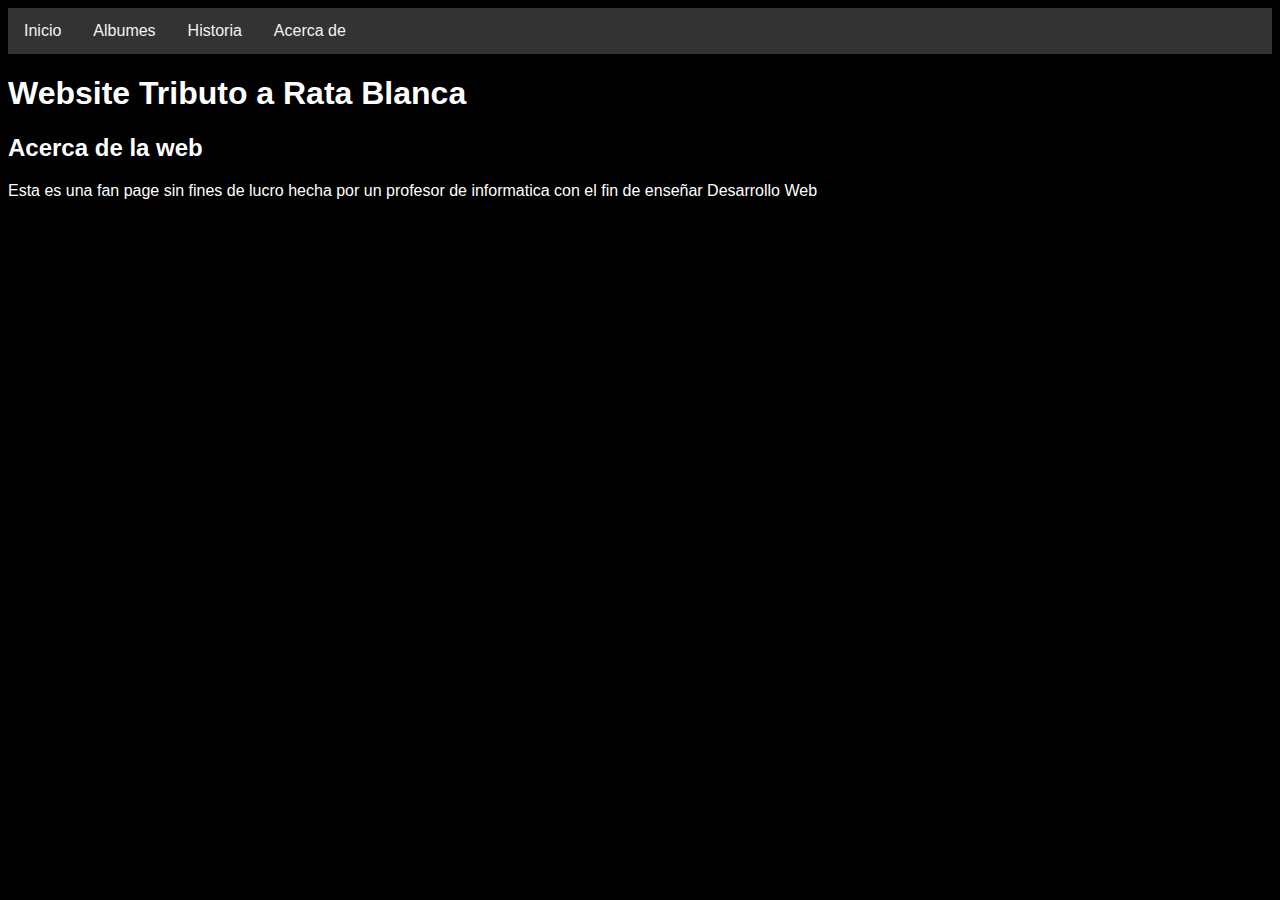
<file: acerca.html>
<!DOCTYPE html>
  <html lang="es">
    <head>
      <title>fan page de Rata Blanca</title>
      <link rel="stylesheet" href="rata.css">
    </head>
    <body>
      <div class="navbar">
        <a href="index.html">Inicio</a>
        <a href="albums.html">Albumes</a>
        <a href="historia.html">Historia</a>
        <a href="acerca.html">Acerca de</a>
      </div>
      <h1>Website Tributo a Rata Blanca</h1>
      <h2>Acerca de la web</h2>
      <p>Esta es una fan page sin fines de lucro hecha por un profesor de informatica con el fin de enseñar Desarrollo Web</p>
      
    </body>
  </html>
</file>
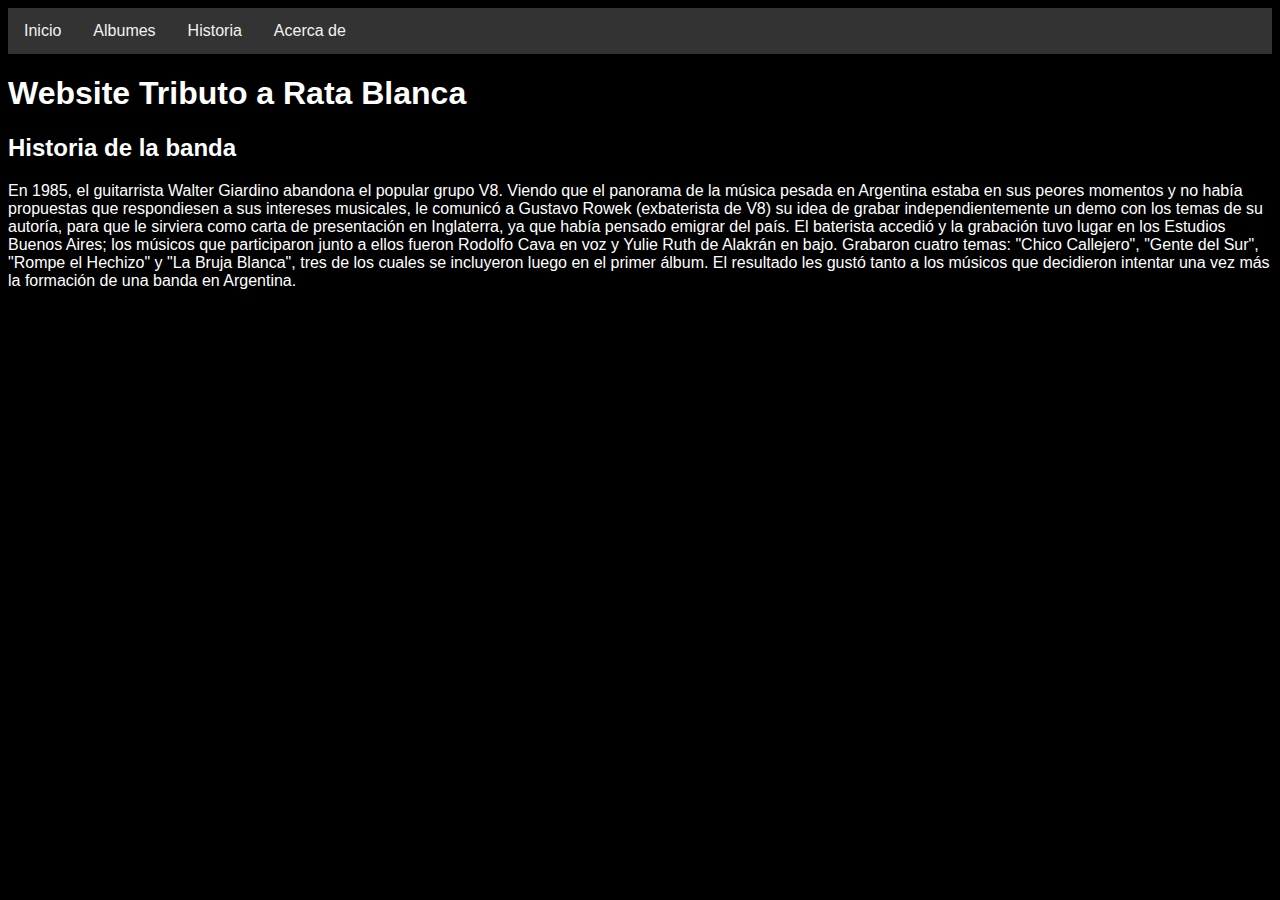
<file: historia.html>
<!DOCTYPE html>
  <html lang="es">
    <head>
      <title>fan page de Rata Blanca</title>
      <link rel="stylesheet" href="rata.css">
    </head>
    <body>
      <div class="navbar">
        <a href="index.html">Inicio</a>
        <a href="albums.html">Albumes</a>
        <a href="historia.html">Historia</a>
        <a href="acerca.html">Acerca de</a>
      </div>
      <h1>Website Tributo a Rata Blanca</h1>
      <h2>Historia de la banda</h2>
      <div> <p>En 1985, el guitarrista Walter Giardino abandona el popular grupo V8. Viendo que el panorama de la música pesada en Argentina estaba en sus peores momentos y no había propuestas que respondiesen a sus intereses musicales, le comunicó a Gustavo Rowek (exbaterista de V8) su idea de grabar independientemente un demo con los temas de su autoría, para que le sirviera como carta de presentación en Inglaterra, ya que había pensado emigrar del país. El baterista accedió y la grabación tuvo lugar en los Estudios Buenos Aires; los músicos que participaron junto a ellos fueron Rodolfo Cava en voz y Yulie Ruth de Alakrán en bajo. Grabaron cuatro temas: "Chico Callejero", "Gente del Sur", "Rompe el Hechizo" y "La Bruja Blanca", tres de los cuales se incluyeron luego en el primer álbum. El resultado les gustó tanto a los músicos que decidieron intentar una vez más la formación de una banda en Argentina.</p></div>
      
    </body>
  </html>
</file>
<file: rata.css>
body {
    font-family: Arial, sans-serif;
    background-color: black;
    color: white;
  }
  .navbar {
    overflow: hidden;
    background-color: #333;
  }
  .navbar a {
    float: left;
    display: block;
    color: #f2f2f2;
    text-align: center;
    padding: 14px 16px;
    text-decoration: none;
  }
  .navbar a:hover {
    background-color: #ddd;
    color: black;
  }

  table {
    width: 100%;
    border-collapse: collapse;
  }
  th, td {
    border: 1px solid rgb(238, 8, 8); /* Cambia el tipo de borde aquí */
    padding: 8px;
    text-align: left;
  }
  th {
    background-color: #251d1d;
  }
  img{
    width: 300px; /* Cambia el ancho de la imagen */
    height: auto; 
  }
</file>
